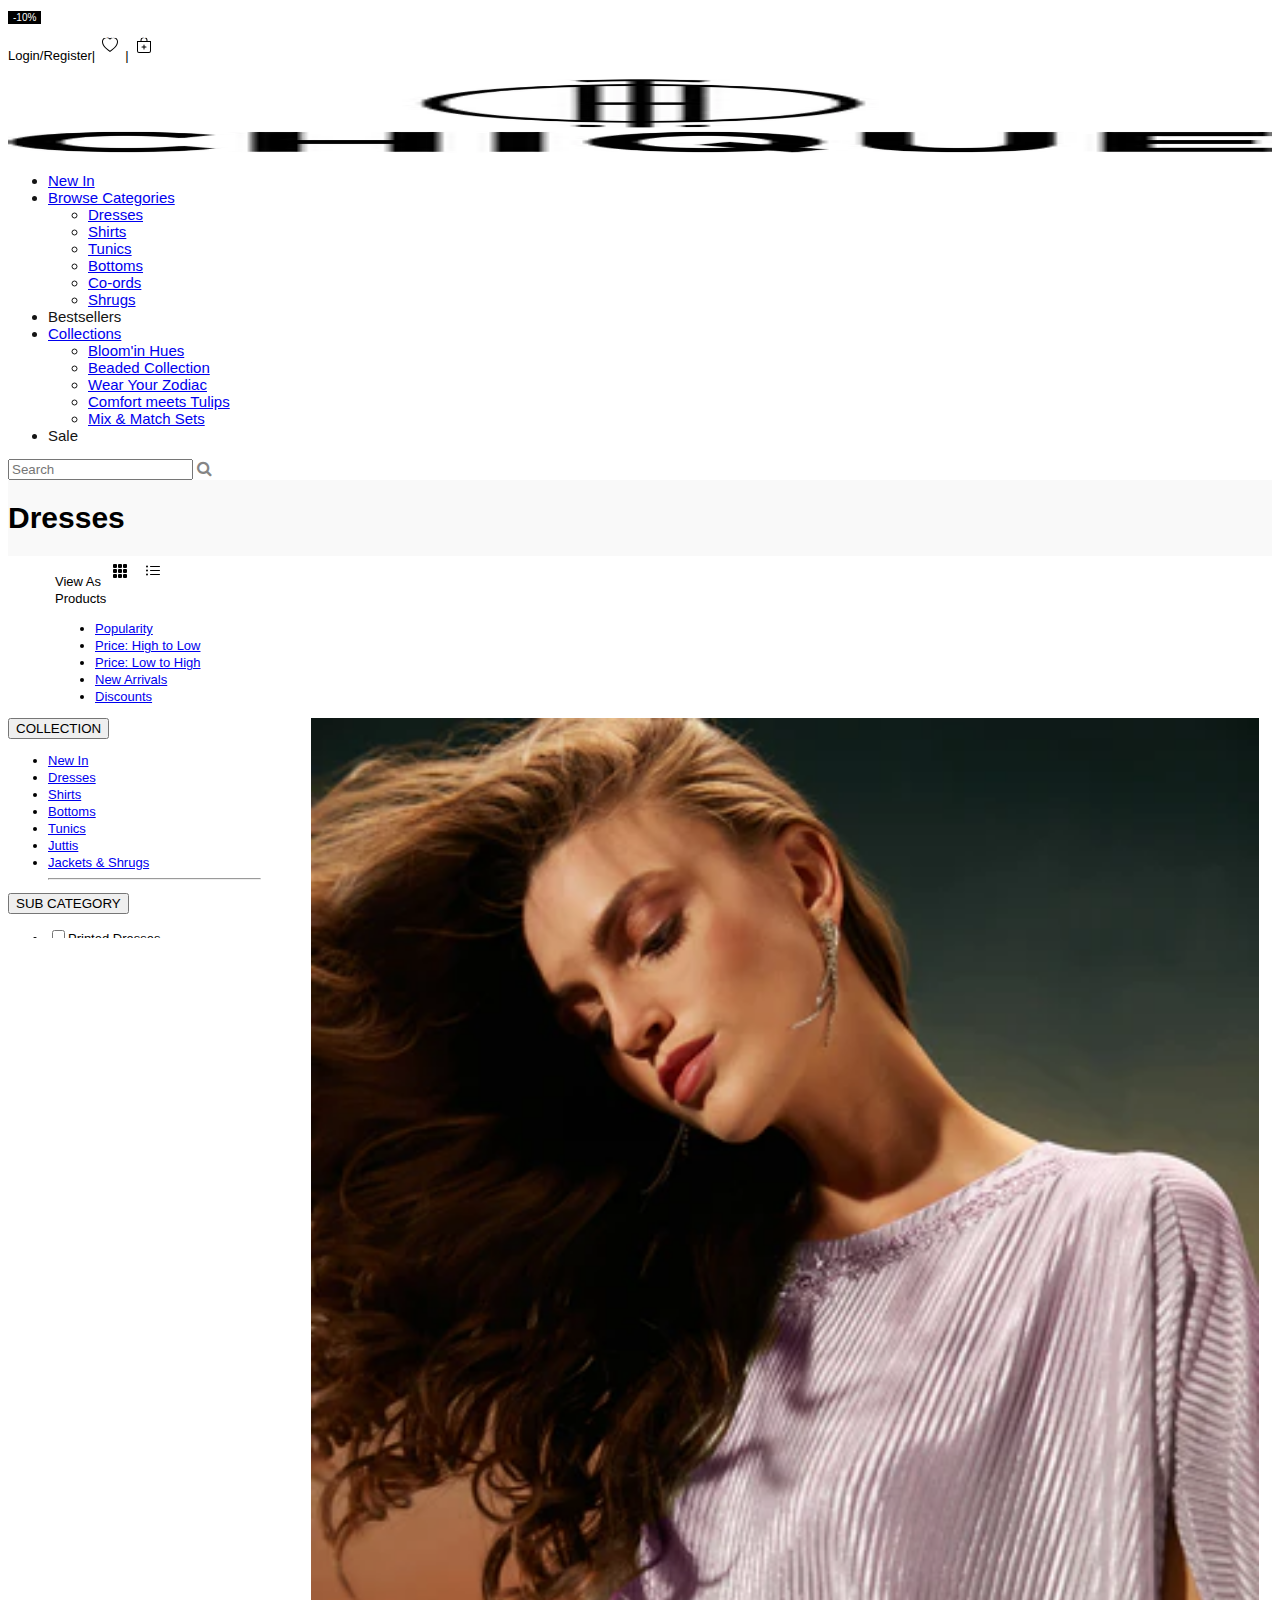
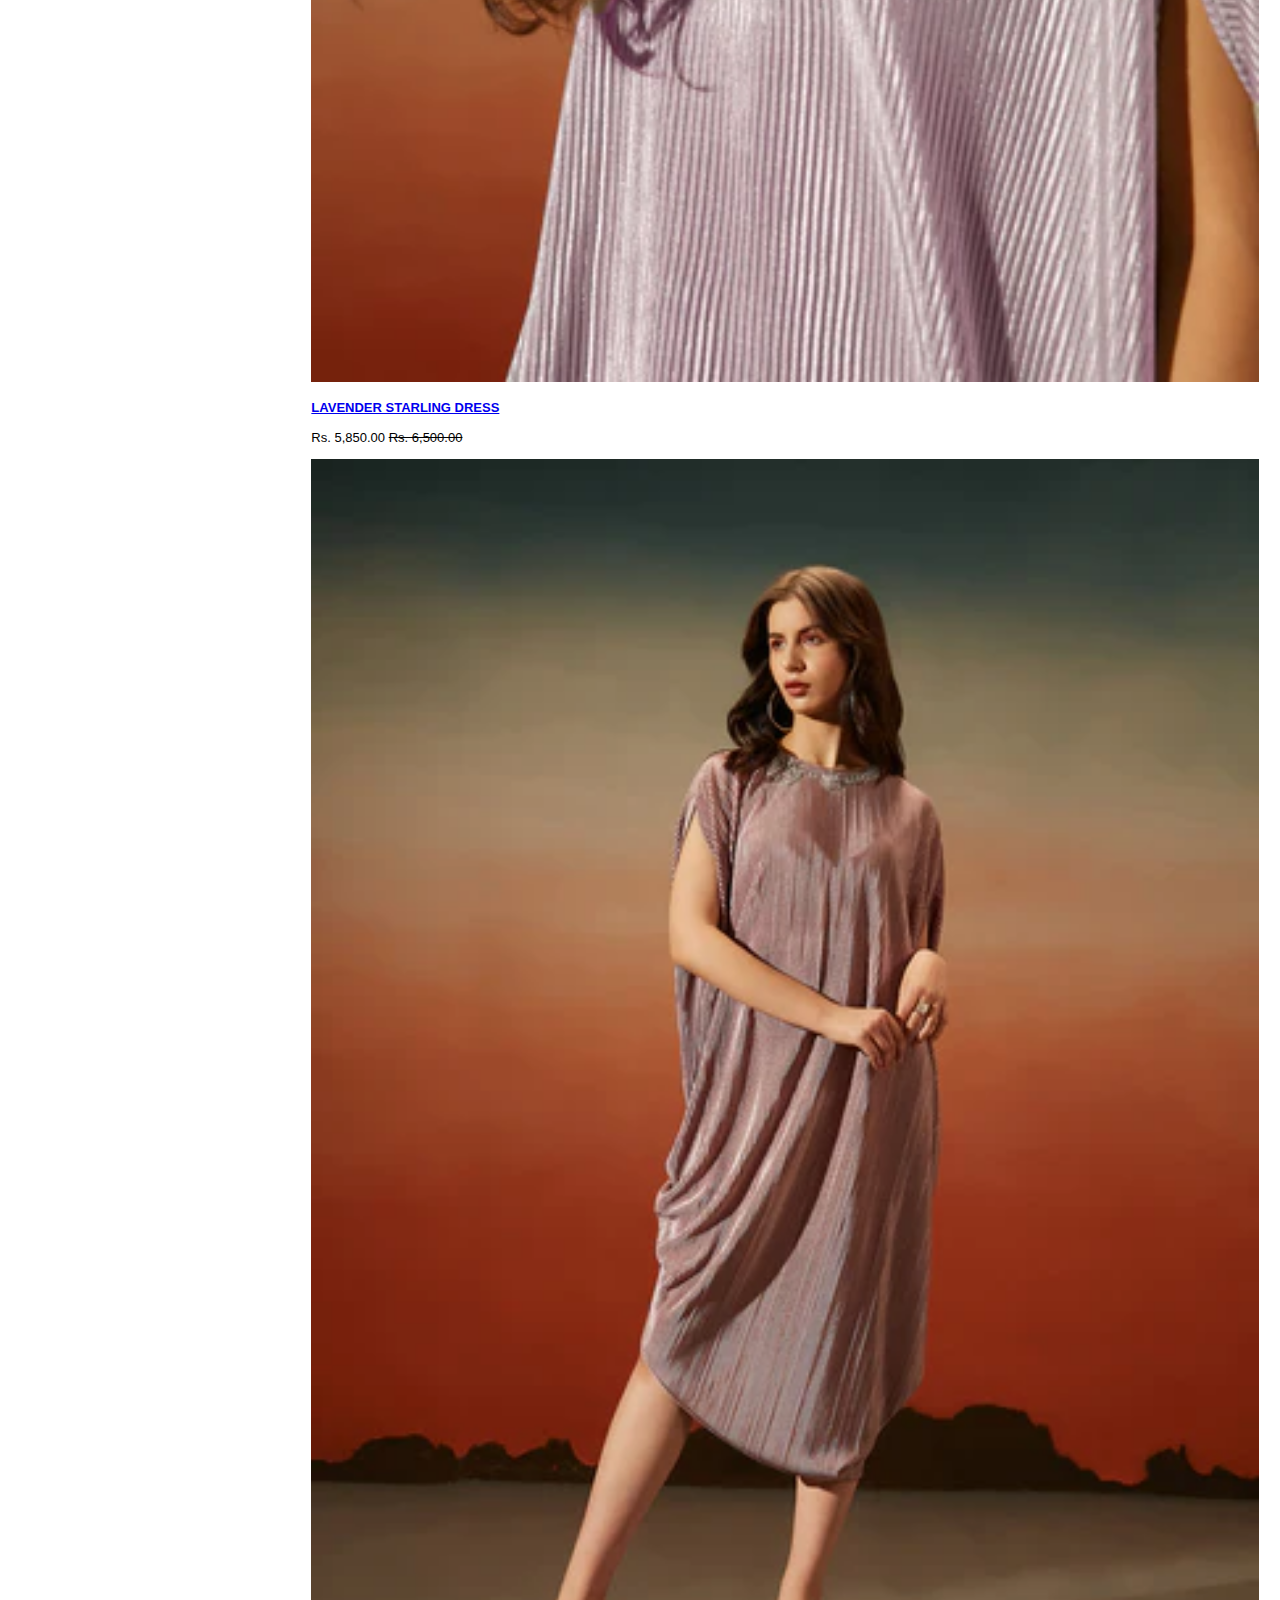
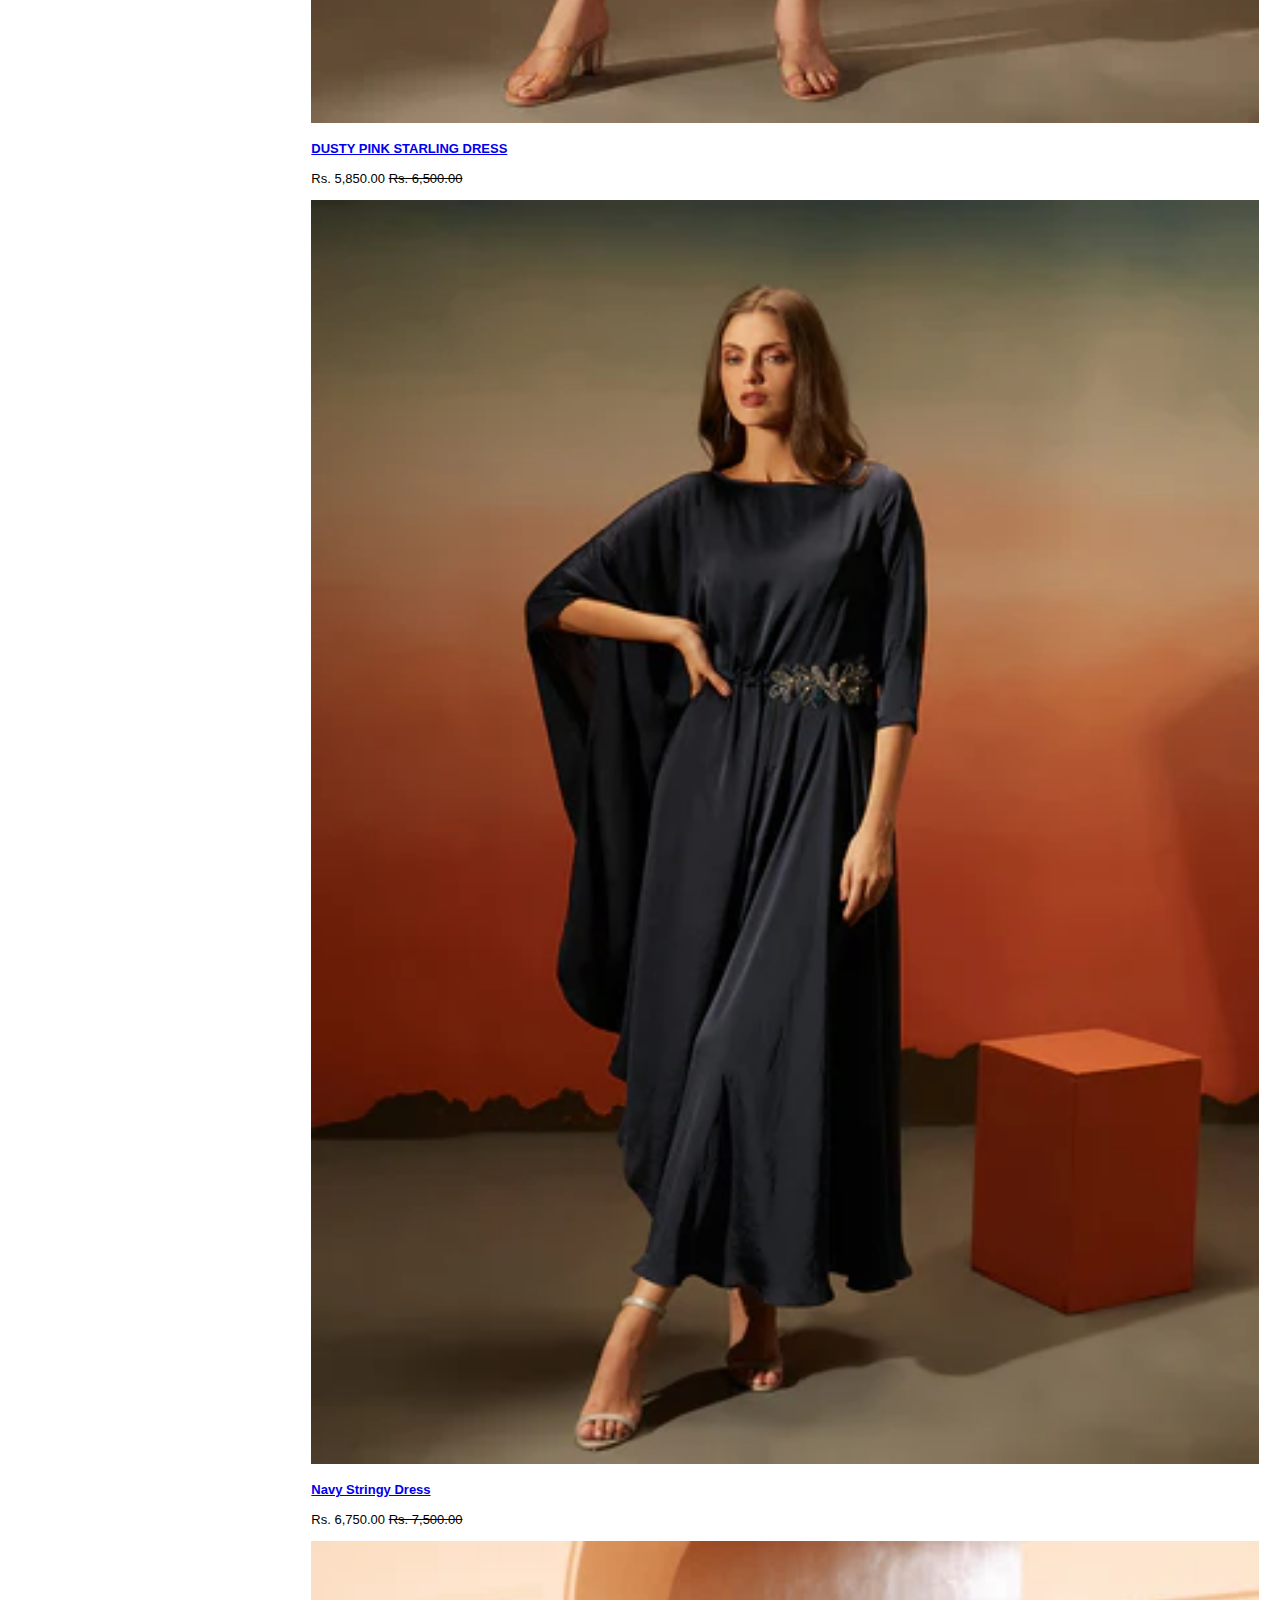
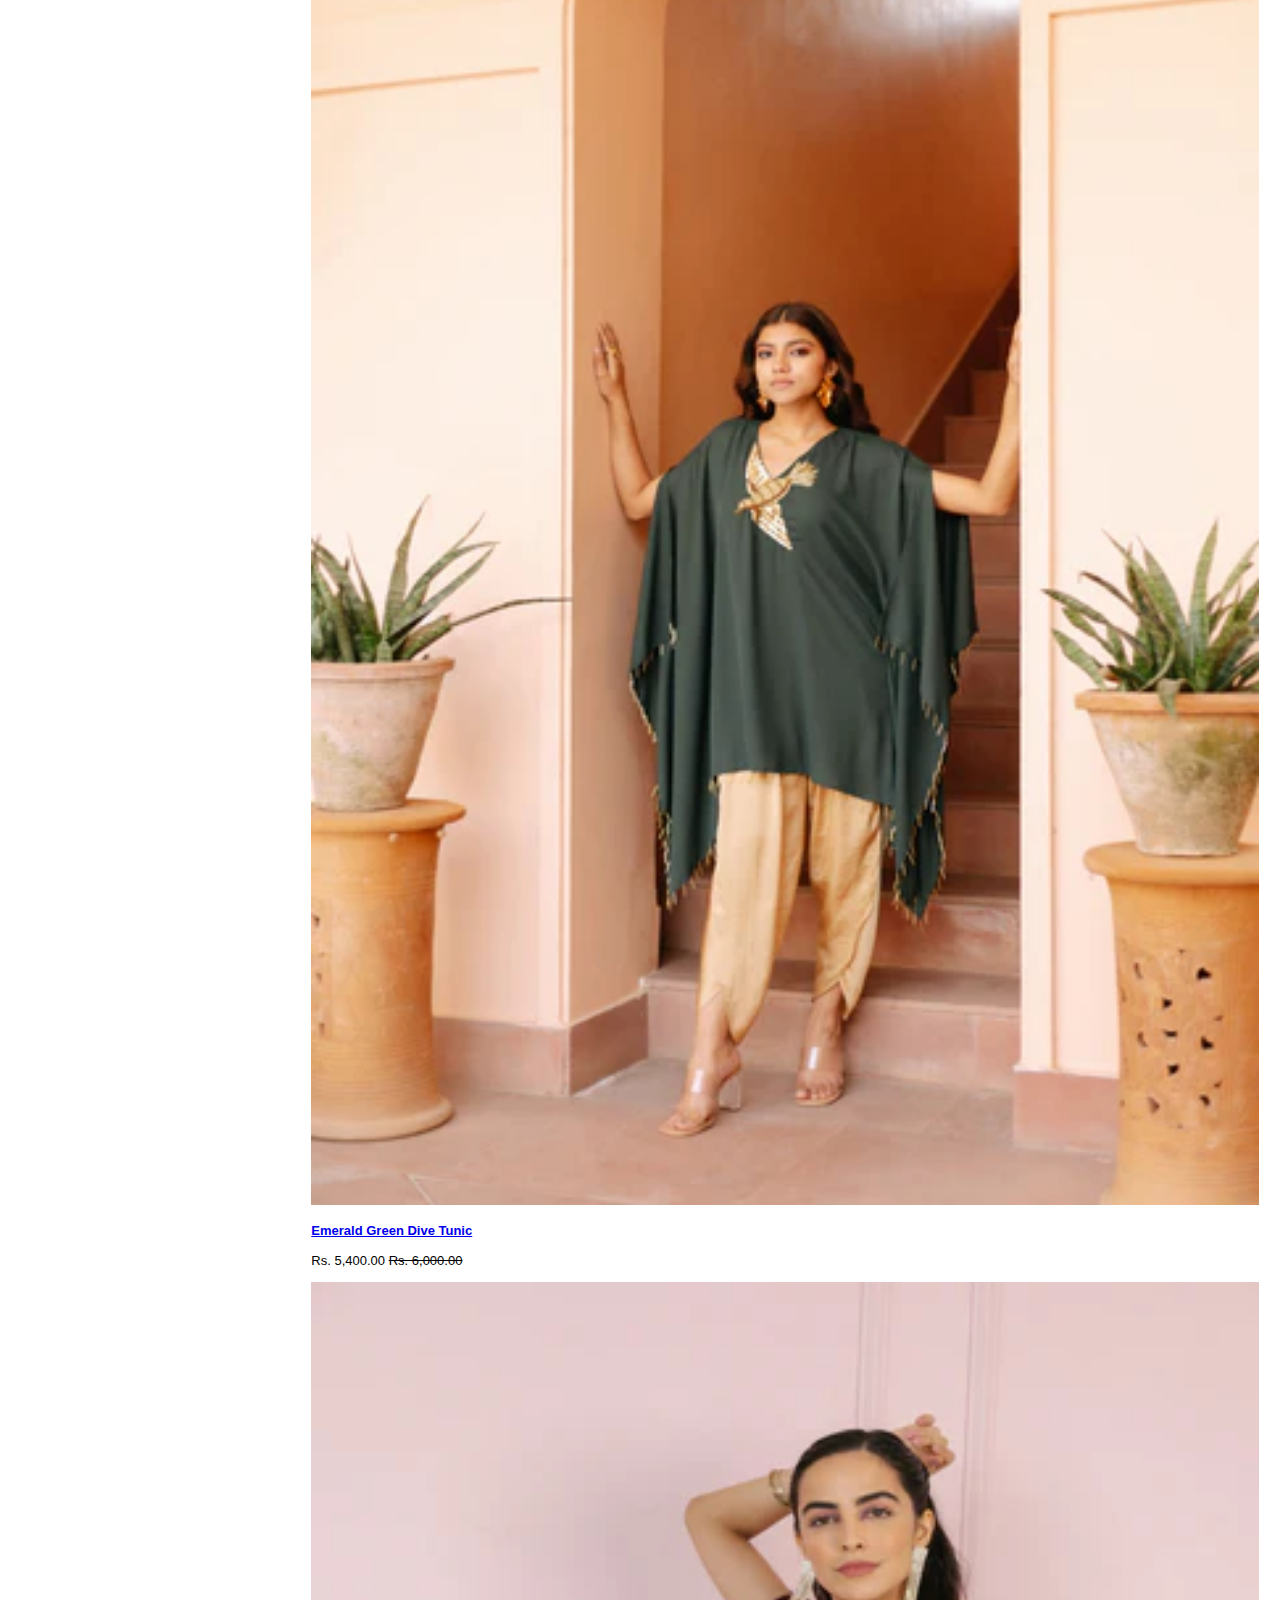
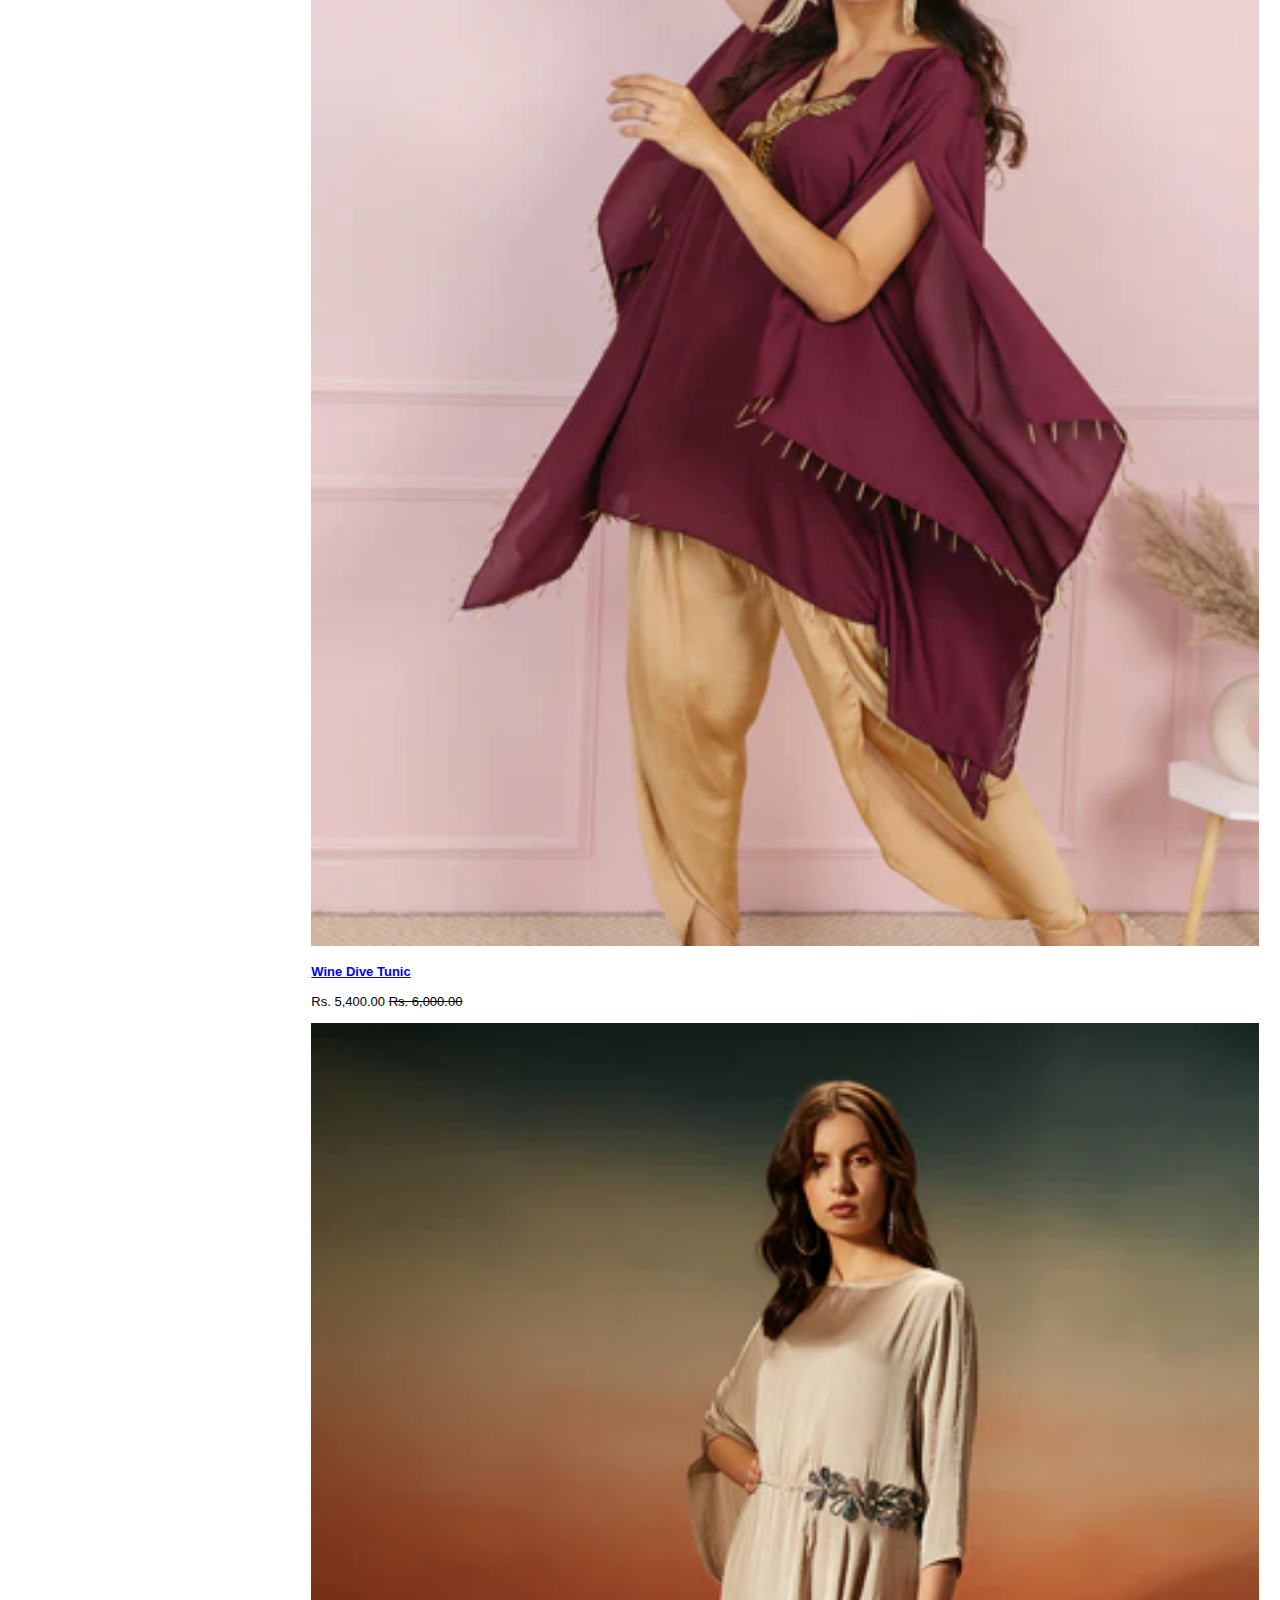
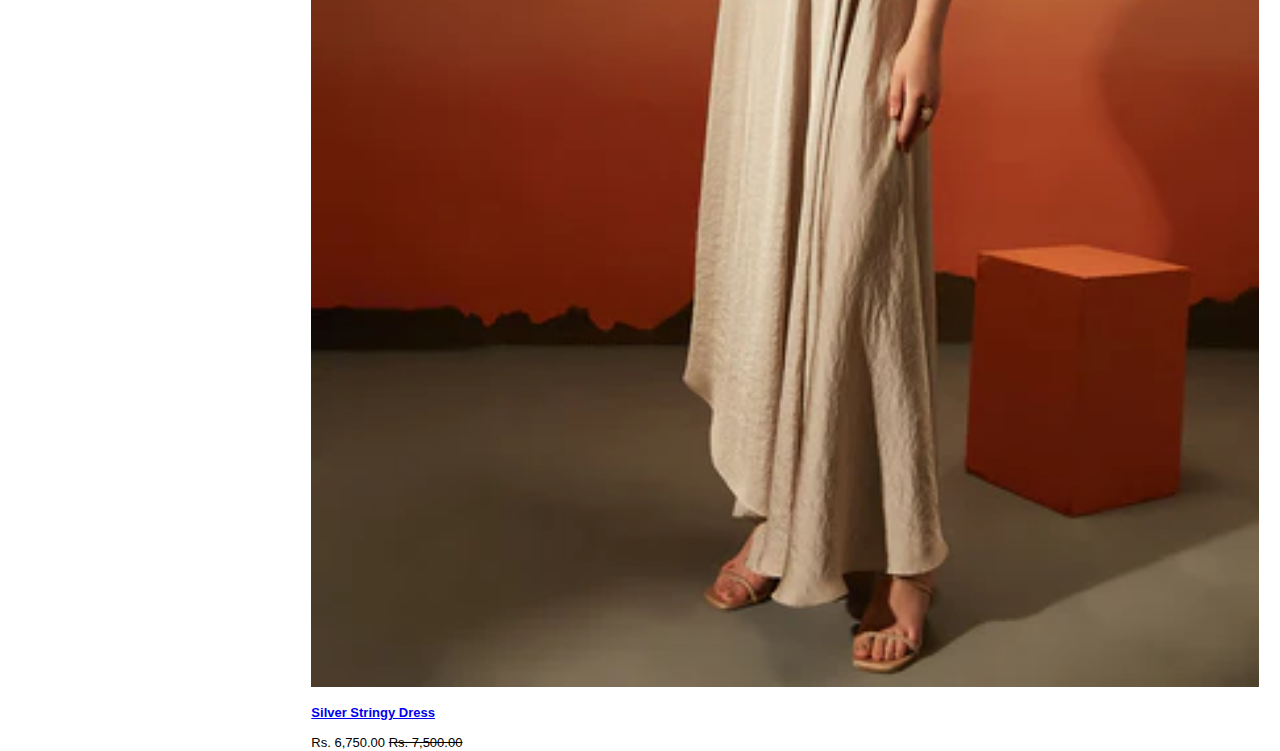
<file: listing.html>
<!DOCTYPE html>
<html lang="en">
<head>
  <meta charset="UTF-8">
  <meta http-equiv="X-UA-Compatible" content="IE=edge">
  <meta name="viewport" content="width=device-width, initial-scale=1.0">
  <title>Buy-Indo Western Dress & Long Dresses for Women-Chique Dresses</title>
  <link href="image/favicon.jpg" rel="icon" width="100%">
  <link rel="stylesheet" href="listing.css">
  <link rel="stylesheet" href="https://cdnjs.cloudflare.com/ajax/libs/font-awesome/4.7.0/css/font-awesome.min.css">
  <link href="https://cdn.jsdelivr.net/npm/bootstrap@5.2.0/dist/css/bootstrap.min.css" rel="stylesheet" integrity="sha384-gH2yIJqKdNHPEq0n4Mqa/HGKIhSkIHeL5AyhkYV8i59U5AR6csBvApHHNl/vI1Bx" crossorigin="anonymous">
</head>
<body>
  <!-- top bar -->
  <nav class="navbar navbar-expand-lg bg-dark">
    <div class="container-fluid text-center">
      <div class="collapse navbar-collapse " id="navbarNav">
        <div class="col-4"></div>
        <div class="col-4 announce-bar text-end">
          <p class="item-1">Free Shipping on All Orders | Addl. 5% Off on Prepaid </p>
          <p class="item-2">Upto 40% Off On Tunics, Dresses, Shirts | Bespoke & Statement Clothing</p>
          <p class="item-3">Extra 10% Off On All Orders Above Rs 10,000. Code: EXTRA10</p>
        </div>
        <div class="col-4  text-white">
          <div class=" text-end">
            <p>Login/Register|<svg xmlns="http://www.w3.org/2000/svg" width="16" height="16" fill="currentColor" class="bi bi-heart icon-margin" viewBox="0 0 16 16">
              <path d="m8 2.748-.717-.737C5.6.281 2.514.878 1.4 3.053c-.523 1.023-.641 2.5.314 4.385.92 1.815 2.834 3.989 6.286 6.357 3.452-2.368 5.365-4.542 6.286-6.357.955-1.886.838-3.362.314-4.385C13.486.878 10.4.28 8.717 2.01L8 2.748zM8 15C-7.333 4.868 3.279-3.04 7.824 1.143c.06.055.119.112.176.171a3.12 3.12 0 0 1 .176-.17C12.72-3.042 23.333 4.867 8 15z"/>
              </svg>|<svg xmlns="http://www.w3.org/2000/svg" width="16" height="16" fill="currentColor" class="bi bi-bag-plus icon-margin" viewBox="0 0 16 16">
                <path fill-rule="evenodd" d="M8 7.5a.5.5 0 0 1 .5.5v1.5H10a.5.5 0 0 1 0 1H8.5V12a.5.5 0 0 1-1 0v-1.5H6a.5.5 0 0 1 0-1h1.5V8a.5.5 0 0 1 .5-.5z"/>
                <path d="M8 1a2.5 2.5 0 0 1 2.5 2.5V4h-5v-.5A2.5 2.5 0 0 1 8 1zm3.5 3v-.5a3.5 3.5 0 1 0-7 0V4H1v10a2 2 0 0 0 2 2h10a2 2 0 0 0 2-2V4h-3.5zM2 5h12v9a1 1 0 0 1-1 1H3a1 1 0 0 1-1-1V5z"/>
              </svg>
            </p> 
          </div>
        </div>
      </div>
    </div>
  </nav>
  <!-- menu bar -->
  <nav class="navbar navbar-expand-lg bg-menu  sticky-top">
    <div class="container text-center">
      <div class="collapse navbar-collapse" id="navbarScroll">
        <a class="navbar-brand" href="#"><img src="image/logo.png" alt="logo" width="100%" height="76px"></a>
        <ul class="navbar-nav me-auto my-2 my-lg-0 navbar-nav-scroll menu-margin" style="--bs-scroll-height: 100px;">
          <li class="nav-item">
            <a class="nav-link active" aria-current="page" href="#">New In</a>
          </li>
          <li class="nav-item dropdown">
            <a class="nav-link dropdown-toggle text-dark" href="#" role="button" data-bs-toggle="dropdown" aria-expanded="false">
              Browse Categories
            </a>
            <ul class="dropdown-menu">
              <li><a class="dropdown-item" href="#">Dresses</a></li>
              <li><a class="dropdown-item" href="#">Shirts</a></li> 
              <li><a class="dropdown-item" href="#">Tunics</a></li>
              <li><a class="dropdown-item" href="#">Bottoms</a></li>
              <li><a class="dropdown-item" href="#">Co-ords</a></li>
              <li><a class="dropdown-item" href="#">Shrugs</a></li>
            </ul>
          </li>
          <li class="nav-item">
            <a class="nav-link disabled text-dark">Bestsellers</a>
          </li>
          <li class="nav-item dropdown">
            <a class="nav-link dropdown-toggle text-dark" href="#" role="button" data-bs-toggle="dropdown" aria-expanded="false">
              Collections
            </a>
            <ul class="dropdown-menu">
              <li><a class="dropdown-item" href="#">Bloom'in Hues</a></li>
              <li><a class="dropdown-item" href="#">Beaded Collection</a></li> 
              <li><a class="dropdown-item" href="#">Wear Your Zodiac</a></li>
              <li><a class="dropdown-item" href="#">Comfort meets Tulips</a></li>
              <li><a class="dropdown-item" href="#">Mix & Match Sets</a></li>
            </ul>
          </li>
          <li class="nav-item">
            <a class="nav-link disabled text-dark">Sale</a>
          </li>
        </ul>
        <form class="d-flex" role="search">
          <input class="form-control me-2" type="search" placeholder="Search" aria-label="Search">
          <i class="fa-regular fa-magnifying-glass"></i>
        </form>
      </div>
    </div>
  </nav>
  <!-- header -->
  <section class="heading">
    <div class="container ">
      <div class="header text-center">
        Dresses
      </div>
    </div>
  </section>
  <!-- list menu bar -->
  <section class="list-menu bg-white">
   <div class="">
    <div class="container  d-flex margin-padding">
      <div class="col-4 d-flex py-2 align-middle">View As
        <svg xmlns="http://www.w3.org/2000/svg" width="16" height="16" fill="currentColor" class="bi bi-grid-3x3-gap-fill icon-margin" viewBox="0 0 16 16">
          <path d="M1 2a1 1 0 0 1 1-1h2a1 1 0 0 1 1 1v2a1 1 0 0 1-1 1H2a1 1 0 0 1-1-1V2zm5 0a1 1 0 0 1 1-1h2a1 1 0 0 1 1 1v2a1 1 0 0 1-1 1H7a1 1 0 0 1-1-1V2zm5 0a1 1 0 0 1 1-1h2a1 1 0 0 1 1 1v2a1 1 0 0 1-1 1h-2a1 1 0 0 1-1-1V2zM1 7a1 1 0 0 1 1-1h2a1 1 0 0 1 1 1v2a1 1 0 0 1-1 1H2a1 1 0 0 1-1-1V7zm5 0a1 1 0 0 1 1-1h2a1 1 0 0 1 1 1v2a1 1 0 0 1-1 1H7a1 1 0 0 1-1-1V7zm5 0a1 1 0 0 1 1-1h2a1 1 0 0 1 1 1v2a1 1 0 0 1-1 1h-2a1 1 0 0 1-1-1V7zM1 12a1 1 0 0 1 1-1h2a1 1 0 0 1 1 1v2a1 1 0 0 1-1 1H2a1 1 0 0 1-1-1v-2zm5 0a1 1 0 0 1 1-1h2a1 1 0 0 1 1 1v2a1 1 0 0 1-1 1H7a1 1 0 0 1-1-1v-2zm5 0a1 1 0 0 1 1-1h2a1 1 0 0 1 1 1v2a1 1 0 0 1-1 1h-2a1 1 0 0 1-1-1v-2z"/>
        </svg>
        <svg xmlns="http://www.w3.org/2000/svg" width="16" height="16" fill="currentColor" class="bi bi-list-ul icon-margin" viewBox="0 0 16 16">
          <path fill-rule="evenodd" d="M5 11.5a.5.5 0 0 1 .5-.5h9a.5.5 0 0 1 0 1h-9a.5.5 0 0 1-.5-.5zm0-4a.5.5 0 0 1 .5-.5h9a.5.5 0 0 1 0 1h-9a.5.5 0 0 1-.5-.5zm0-4a.5.5 0 0 1 .5-.5h9a.5.5 0 0 1 0 1h-9a.5.5 0 0 1-.5-.5zm-3 1a1 1 0 1 0 0-2 1 1 0 0 0 0 2zm0 4a1 1 0 1 0 0-2 1 1 0 0 0 0 2zm0 4a1 1 0 1 0 0-2 1 1 0 0 0 0 2z"/>
        </svg>
      </div>
      <div class="col-4 text-center py-2 align-middle ">
        Products
        
      </div>
      <div class="col-4 text-end py-2 align-middle">
        <div class="dropdown">
          <a class="btn  dropdown-toggle" href="#" role="button" data-bs-toggle="dropdown" aria-expanded="false">
            
          </a>
        
          <ul class="dropdown-menu">
            <li><a class="dropdown-item" href="#">Popularity</a></li>
            <li><a class="dropdown-item" href="#">Price: High to Low</a></li>
            <li><a class="dropdown-item" href="#">Price: Low to High</a></li>
            <li><a class="dropdown-item" href="#">New Arrivals</a></li>
            <li><a class="dropdown-item" href="#">Discounts</a></li>
          </ul>
        </div>
      </div>
    </div>
   </div>
  </section>
  <!-- list menu -->
  <div id="content">
    <div id="filterDiv" style= "height: 220px; overflow-y: scroll;" class="container">
      <div class="btn-group dropdown">
        <button class="btn  dropdown-toggle" type="button" data-bs-toggle="dropdown" aria-expanded="false">
          COLLECTION
        </button>
        <ul class="dropdown-menu">
          <li><a class="dropdown-item" href="#">New In</a></li>
          <li><a class="dropdown-item" href="#">Dresses</a></li>
          <li><a class="dropdown-item" href="#">Shirts</a></li>
          <li><a class="dropdown-item" href="#">Bottoms</a></li>
          <li><a class="dropdown-item" href="#">Tunics</a></li>
          <li><a class="dropdown-item" href="#">Juttis</a></li>
          <li><a class="dropdown-item" href="#">Jackets & Shrugs</a></li>
          <hr>
        </ul>
      </div> 
     
      <div class="btn-group dropdown">
        <button class="btn  dropdown-toggle" type="button" data-bs-toggle="dropdown" aria-expanded="false">
          SUB CATEGORY
        </button>
        <ul class="dropdown-menu">
          <li> <input type="checkbox" class="">Printed Dresses</li>
          <li> <input type="checkbox">Embellished Dresses</li>
          <hr>
        </ul>
      </div>
      <br>
      <div class="btn-group dropdown">
        <button class="btn  dropdown-toggle" type="button" data-bs-toggle="dropdown" aria-expanded="false">
        COLOR
        </button>
        <ul class="dropdown-menu">
          <li><a class="dropdown-item" href="#">Blue</a></li>
          <li><a class="dropdown-item" href="#">Pink</a></li>
          <li><a class="dropdown-item" href="#">Grey</a></li>
          <li><a class="dropdown-item" href="#">Black</a></li>
          <li><a class="dropdown-item" href="#">Red</a></li>
          <li><a class="dropdown-item" href="#">Orange</a></li>
          <hr>
        </ul>
      </div>
      <br>
      <div class="btn-group dropdown">
        <button class="btn  dropdown-toggle" type="button" data-bs-toggle="dropdown" aria-expanded="false">
          SIZE
        </button>
        <ul class="dropdown-menu">
          <li><input type="checkbox">XS</li>
          <li><input type="checkbox">S</li>
          <li><input type="checkbox">M</li>
          <li><input type="checkbox">L</li>
          <li><input type="checkbox">XL</li>
          <hr>
        </ul>
      </div>
      <br>
      <div class="btn-group dropdown">
        <button class="btn  dropdown-toggle" type="button" data-bs-toggle="dropdown" aria-expanded="false">
          PRICE
        </button>
        <ul class="dropdown-menu">
          <li><input type="checkbox">Under Rs. 1,000</li>
          <li><input type="checkbox">Rs. 1,000 - Rs. 2,000</li>
          <li><input type="checkbox">Rs. 3,000 - Rs. 4,000</li>
        </ul>
      </div>
      
    </div>
    <div id="contentDiv">
      <div class="container text-center">
        <div class="row">
          <div class="col-4">
            <div class="d-block p-2 position-relative">
              <img src="image/dress1.png" alt="" width="100%">
              <div class="discount-tag">
                <span class="discount10">-10%</span>
              </div>
              <div class="add-to-cart container" >
                <span class="hover text-center"><a href="#" class=" text-decoration-none text-white align-middle"><svg xmlns="http://www.w3.org/2000/svg" width="16" height="16" fill="currentColor" class="bi bi-cart mx-2" viewBox="0 0 16 16">
                  <path d="M0 1.5A.5.5 0 0 1 .5 1H2a.5.5 0 0 1 .485.379L2.89 3H14.5a.5.5 0 0 1 .491.592l-1.5 8A.5.5 0 0 1 13 12H4a.5.5 0 0 1-.491-.408L2.01 3.607 1.61 2H.5a.5.5 0 0 1-.5-.5zM3.102 4l1.313 7h8.17l1.313-7H3.102zM5 12a2 2 0 1 0 0 4 2 2 0 0 0 0-4zm7 0a2 2 0 1 0 0 4 2 2 0 0 0 0-4zm-7 1a1 1 0 1 1 0 2 1 1 0 0 1 0-2zm7 0a1 1 0 1 1 0 2 1 1 0 0 1 0-2z"/>
                </svg>Add to Cart</a></span>
              </div>
              <a href="https://chiqueofficial.com/collections/dresses/products/lavender-starling-dress#" class="text-decoration-none text-dark" ><p class="text-start py-1"><strong>LAVENDER STARLING DRESS</strong></p></a>
              <p class="text-start"><span class="money">Rs. 5,850.00</span> <span class="money"><del>Rs. 6,500.00</del></span></p>
            </div>
          </div>
          <div class="col-4">
            <div class="d-block p-2 position-relative">
              <img src="image/dress2.png" alt="" width="100%" >
              <div class="discount-tag">
                <span class="discount10">-10%</span>
              </div>
              <div class="add-to-cart container" >
                <span class="hover text-center"><a href="#" class=" text-decoration-none text-white align-middle"><svg xmlns="http://www.w3.org/2000/svg" width="16" height="16" fill="currentColor" class="bi bi-cart mx-2" viewBox="0 0 16 16">
                  <path d="M0 1.5A.5.5 0 0 1 .5 1H2a.5.5 0 0 1 .485.379L2.89 3H14.5a.5.5 0 0 1 .491.592l-1.5 8A.5.5 0 0 1 13 12H4a.5.5 0 0 1-.491-.408L2.01 3.607 1.61 2H.5a.5.5 0 0 1-.5-.5zM3.102 4l1.313 7h8.17l1.313-7H3.102zM5 12a2 2 0 1 0 0 4 2 2 0 0 0 0-4zm7 0a2 2 0 1 0 0 4 2 2 0 0 0 0-4zm-7 1a1 1 0 1 1 0 2 1 1 0 0 1 0-2zm7 0a1 1 0 1 1 0 2 1 1 0 0 1 0-2z"/>
                </svg>Add to Cart</a></span>
              </div>
              <a href="https://chiqueofficial.com/collections/dresses/products/dusty-pink-starling-dress#" class="text-decoration-none text-dark"><p class="text-start py-1"><strong>DUSTY PINK STARLING DRESS</strong></p>  </a>
              <p class="text-start"><span class="money">Rs. 5,850.00</span> <span class="money"><del>Rs. 6,500.00</del></span></p>
            </div>
          </div>
          <div class="col-4">
            <div class="d-block p-2 position-relative">
              <img src="image/dress3.png" alt="" width="100%">
              <div class="discount-tag">
                <span class="discount10">-10%</span>
              </div>
              <div class="add-to-cart container" >
                <span class="hover text-center"><a href="#" class=" text-decoration-none text-white align-middle"><svg xmlns="http://www.w3.org/2000/svg" width="16" height="16" fill="currentColor" class="bi bi-cart mx-2" viewBox="0 0 16 16">
                  <path d="M0 1.5A.5.5 0 0 1 .5 1H2a.5.5 0 0 1 .485.379L2.89 3H14.5a.5.5 0 0 1 .491.592l-1.5 8A.5.5 0 0 1 13 12H4a.5.5 0 0 1-.491-.408L2.01 3.607 1.61 2H.5a.5.5 0 0 1-.5-.5zM3.102 4l1.313 7h8.17l1.313-7H3.102zM5 12a2 2 0 1 0 0 4 2 2 0 0 0 0-4zm7 0a2 2 0 1 0 0 4 2 2 0 0 0 0-4zm-7 1a1 1 0 1 1 0 2 1 1 0 0 1 0-2zm7 0a1 1 0 1 1 0 2 1 1 0 0 1 0-2z"/>
                </svg>Add to Cart</a></span>
              </div>
              <a href="https://chiqueofficial.com/collections/dresses/products/navy-stringy-dress#" class="text-decoration-none text-dark" > <p class="text-start py-1"><strong>Navy Stringy Dress</strong></p></a>
              <p class="text-start"><span class="money">Rs. 6,750.00</span> <span class="money"><del>Rs. 7,500.00</del></span></p>
            </div>
          </div>
          <div class="col-4"> 
            <div class="d-block p-2 position-relative">
              <img src="image/dress4.png" alt="" width="100%">
              <div class="discount-tag">
                <span class="discount10">-10%</span>
              </div>
              <div class="add-to-cart container" >
                <span class="hover text-center"><a href="#" class=" text-decoration-none text-white align-middle"><svg xmlns="http://www.w3.org/2000/svg" width="16" height="16" fill="currentColor" class="bi bi-cart mx-2" viewBox="0 0 16 16">
                  <path d="M0 1.5A.5.5 0 0 1 .5 1H2a.5.5 0 0 1 .485.379L2.89 3H14.5a.5.5 0 0 1 .491.592l-1.5 8A.5.5 0 0 1 13 12H4a.5.5 0 0 1-.491-.408L2.01 3.607 1.61 2H.5a.5.5 0 0 1-.5-.5zM3.102 4l1.313 7h8.17l1.313-7H3.102zM5 12a2 2 0 1 0 0 4 2 2 0 0 0 0-4zm7 0a2 2 0 1 0 0 4 2 2 0 0 0 0-4zm-7 1a1 1 0 1 1 0 2 1 1 0 0 1 0-2zm7 0a1 1 0 1 1 0 2 1 1 0 0 1 0-2z"/>
                </svg>Add to Cart</a></span>
              </div>
              <a href="https://chiqueofficial.com/collections/dresses/products/emerald-green-dive-tunic#" class="text-decoration-none text-dark" ><p class="text-start py-1"><strong>Emerald Green Dive Tunic</strong></p> </a>
              <p class="text-start"><span class="money">Rs. 5,400.00</span> <span class="money"><del>Rs. 6,000.00</del></span></p>
            </div>
          </div>
          <div class="col-4"> 
            <div class="d-block p-2 position-relative">
              <img src="image/dress5.png" alt="" width="100%">
              <div class="discount-tag">
                <span class="discount10">-10%</span>
              </div>
              <div class="add-to-cart container" >
                <span class="hover text-center"><a href="#" class=" text-decoration-none text-white align-middle"><svg xmlns="http://www.w3.org/2000/svg" width="16" height="16" fill="currentColor" class="bi bi-cart mx-2" viewBox="0 0 16 16">
                  <path d="M0 1.5A.5.5 0 0 1 .5 1H2a.5.5 0 0 1 .485.379L2.89 3H14.5a.5.5 0 0 1 .491.592l-1.5 8A.5.5 0 0 1 13 12H4a.5.5 0 0 1-.491-.408L2.01 3.607 1.61 2H.5a.5.5 0 0 1-.5-.5zM3.102 4l1.313 7h8.17l1.313-7H3.102zM5 12a2 2 0 1 0 0 4 2 2 0 0 0 0-4zm7 0a2 2 0 1 0 0 4 2 2 0 0 0 0-4zm-7 1a1 1 0 1 1 0 2 1 1 0 0 1 0-2zm7 0a1 1 0 1 1 0 2 1 1 0 0 1 0-2z"/>
                </svg>Add to Cart</a></span>
              </div>
              <a href="https://chiqueofficial.com/collections/dresses/products/wine-dive-tunic#" class="text-decoration-none text-dark" ><p class="text-start py-1"><strong>Wine Dive Tunic</strong></p></a>
              <p class="text-start"><span class="money">Rs. 5,400.00</span> <span class="money"><del>Rs. 6,000.00</del></span></p>
            </div>
          </div>
          <div class="col-4"> 
            <div class="d-block p-2 position-relative">
              <img src="image/dress6.png" alt="" width="100%">
              <div class="discount-tag">
                <span class="discount10">-10%</span>
              </div>
              <div class="add-to-cart container" >
                <span class="hover text-center"><a href="#" class=" text-decoration-none text-white align-middle"><svg xmlns="http://www.w3.org/2000/svg" width="16" height="16" fill="currentColor" class="bi bi-cart mx-2" viewBox="0 0 16 16">
                  <path d="M0 1.5A.5.5 0 0 1 .5 1H2a.5.5 0 0 1 .485.379L2.89 3H14.5a.5.5 0 0 1 .491.592l-1.5 8A.5.5 0 0 1 13 12H4a.5.5 0 0 1-.491-.408L2.01 3.607 1.61 2H.5a.5.5 0 0 1-.5-.5zM3.102 4l1.313 7h8.17l1.313-7H3.102zM5 12a2 2 0 1 0 0 4 2 2 0 0 0 0-4zm7 0a2 2 0 1 0 0 4 2 2 0 0 0 0-4zm-7 1a1 1 0 1 1 0 2 1 1 0 0 1 0-2zm7 0a1 1 0 1 1 0 2 1 1 0 0 1 0-2z"/>
                </svg>Add to Cart</a></span>
              </div>
              <a href="https://chiqueofficial.com/collections/dresses/products/silver-stringy-dress#" class="text-decoration-none text-dark" ><p class="text-start py-1"><strong>Silver Stringy Dress</strong></p></a>
              <p class="text-start"><span class="money">Rs. 6,750.00</span> <span class="money"><del>Rs. 7,500.00</del></span></p>
            </div>
          </div>
        </div>
      </div>
    </div>
  </div>
  <script src="https://cdn.jsdelivr.net/npm/bootstrap@5.2.0/dist/js/bootstrap.bundle.min.js" integrity="sha384-A3rJD856KowSb7dwlZdYEkO39Gagi7vIsF0jrRAoQmDKKtQBHUuLZ9AsSv4jD4Xa" crossorigin="anonymous"></script>
</body>
</html>
</file>
<file: listing.css>
body{
  font-family: Muli,sans-serif;
  font-style: normal;
  font-size: 13px;
  line-height: 17px;
  font-weight: 400;
  letter-spacing: 0em;
}
*{
  box-sizing: border-box;
}

.top-bar {
  background-image: none;
  background-color: #000;
  padding: 5px 0;
  width: 100%;
  height:50px ;
}
.announce-bar {
  width: 100%;
  margin-top: 30px;
}
.item-1 {
  position: relative;
  animation: mymove 15s infinite; 
}
.item-2 {
  position: relative;
  animation: mymove2 15s infinite;
    
}
.item-3 {
  position: relative;
  animation: mymove3 15s infinite;
  
  
}
@keyframes mymove {
  0%, 8.3% { left: 0%; opacity: 0; }
 8.3%,24% { left: 0%; opacity: 1; }
 33.33%, 100% { left: 30%; opacity: 0; }
}
@keyframes mymove2 {
  0%, 33.33% { left: 0%; opacity: 0; }
 41.63%, 58.29% { left: 0%; opacity: 1; }
 66.66%, 100% { left: 30%; opacity: 0; }
}
@keyframes mymove3 {
  0%, 66.66% { left: 0%; opacity: 0; }
 74.96%, 91.62% { left: 0%; opacity: 1; }
 100% { left: 30%; opacity: 0; }
}
.item-1, .item-2, .item-3 { 
  position: absolute;
  display: block;
  top: 10px;
  width: 60%;
  font-size: 15px;

  animation-iteration-count: ease-in-out;
  color: #fff;
  font-weight: normal;
  font-family: baskerville-normal;
  }
  /* fontawsome icon */
  .fa-regular {
    font-weight: 500;
    font-size: larger;
    font-family: 'FontAwesome';
    font-style: normal;
  }
  .fa-magnifying-glass::before{
    content: "\f002";
  }
  .fa-magnifying-glas::before{
    content: "\f002"!important; 
  }
  .icon-margin{
    margin: 7px;
  }
/* menu bar  */
.bg-menu{
  background-color: #fff;
  color: #858585;
}

.menu-margin{
  margin-left: auto;
  font-size: 15px;
  color: #141414;
}
/* header */
.heading{
    background: #f9f9f9;
    padding-bottom: 20px;
    padding-top: 20px;
    background-repeat: no-repeat;
    background-position: center;
    background-size: cover;
    z-index: 1;
}
.header{

  font-weight: 600;
  font-size: 30px;
  line-height: 36px;
  margin-bottom: 0;
} */

/* list menu bar */
.list-menu{
  border-bottom: 1px solid #e8e9eb;
}
.margin-padding{
  max-width: 1200px;
  padding: 0 15px;
  margin: 0 auto
} */
/* list menu*/
 #content{
  width:80%;
  display: inline-block;
  margin-left: 10%;
  margin-top:2%
  }
#filterDiv{
  height:550px;
  width:20%;
  
  float:left;
}

#contentDiv{
  height:900px;
  width:75%;
  margin-left:4%;
  
  float:left;
}
/* discount tag */
.discount-tag{
  position: absolute;
    left: 8px;
    top: 9px;
    z-index: 2;
    padding: 0;
    margin: 0;
    letter-spacing: 0;
}
.discount10{
  font-size: 10px;
  padding: 0 4px;
  font-weight: 500;
  text-transform: uppercase;
  background: #000;
  left: auto;
  border: 1px solid transparent;
  vertical-align: top;
  border-radius: 0;
  color: #fff;
}
/* add to cart */
.add-to-cart {
  position: relative;
  align-items: center;
  text-align: initial;
  
}
.add-to-cart span{
  position: absolute;
  opacity: 0;
}
.add-to-cart.container i{
  color: #fff;
  width: 100%;
  margin-bottom: 30px;
}
.hover{
  width: 100%;
  margin: -20px 0px 0px -12px;
  
}
.add-to-cart span.hover:hover{
  cursor: pointer;
  opacity: 0.8;
  background: #000;
  color: #fff;
  font-size: 12px;
}
/* MEDIA QUERY */
@media screen and (max-width:1024px) {
  @keyframes anim-1 {
  0%, 8.3% { left: 17%; opacity: 0; }
  8.3%,25% { left: 25%; opacity: 1; }
  33.33%, 100% { left: 32%; opacity: 0; }
  }
 
  @keyframes anim-2 {
  0%, 33.33% { left: 14%; opacity: 0; }
  41.63%, 58.29% { left: 20%; opacity: 1; }
  66.66%, 100% { left: 27%; opacity: 0; }
  }
 
  @keyframes anim-3 {
  0%, 66.66% { left: 20%; opacity: 0; }
  74.96%, 91.62% { left: 28%; opacity: 1; }
  100% { left: 35%; opacity: 0; }
  }
}
</file>
